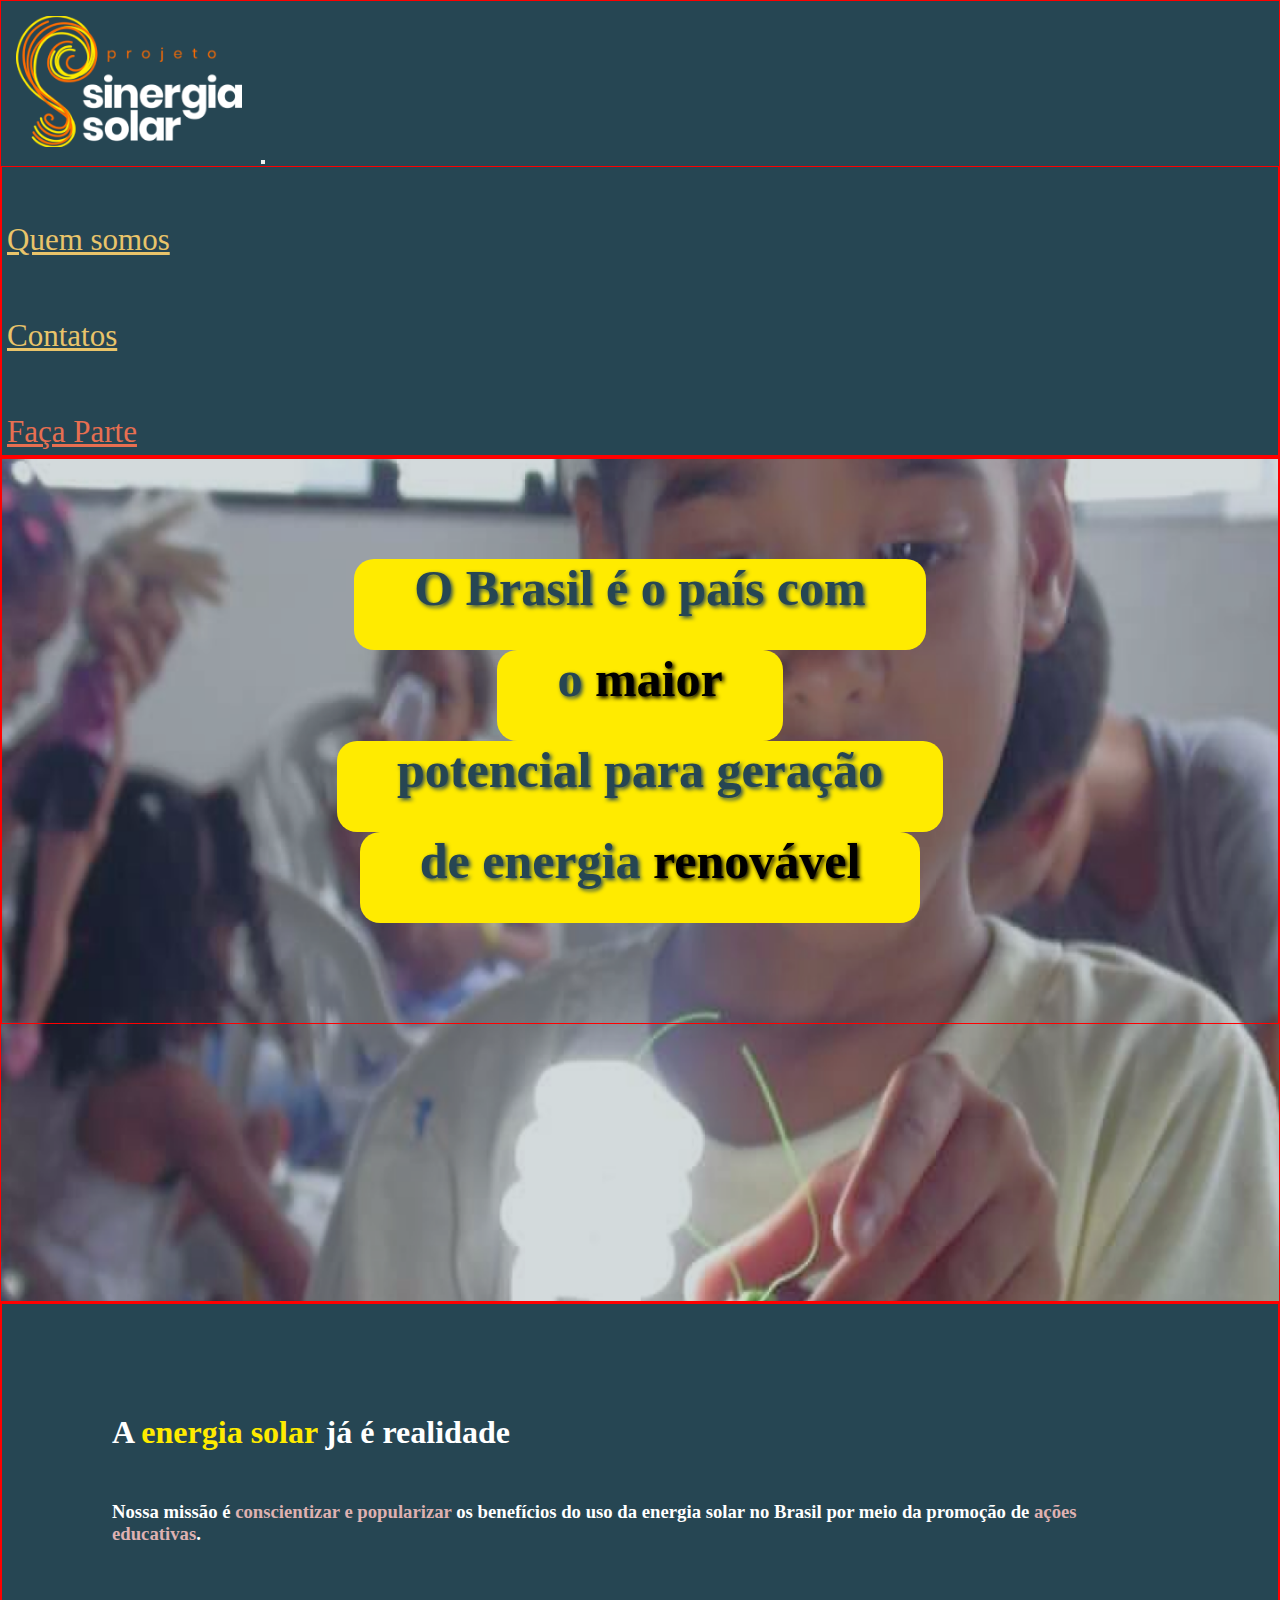
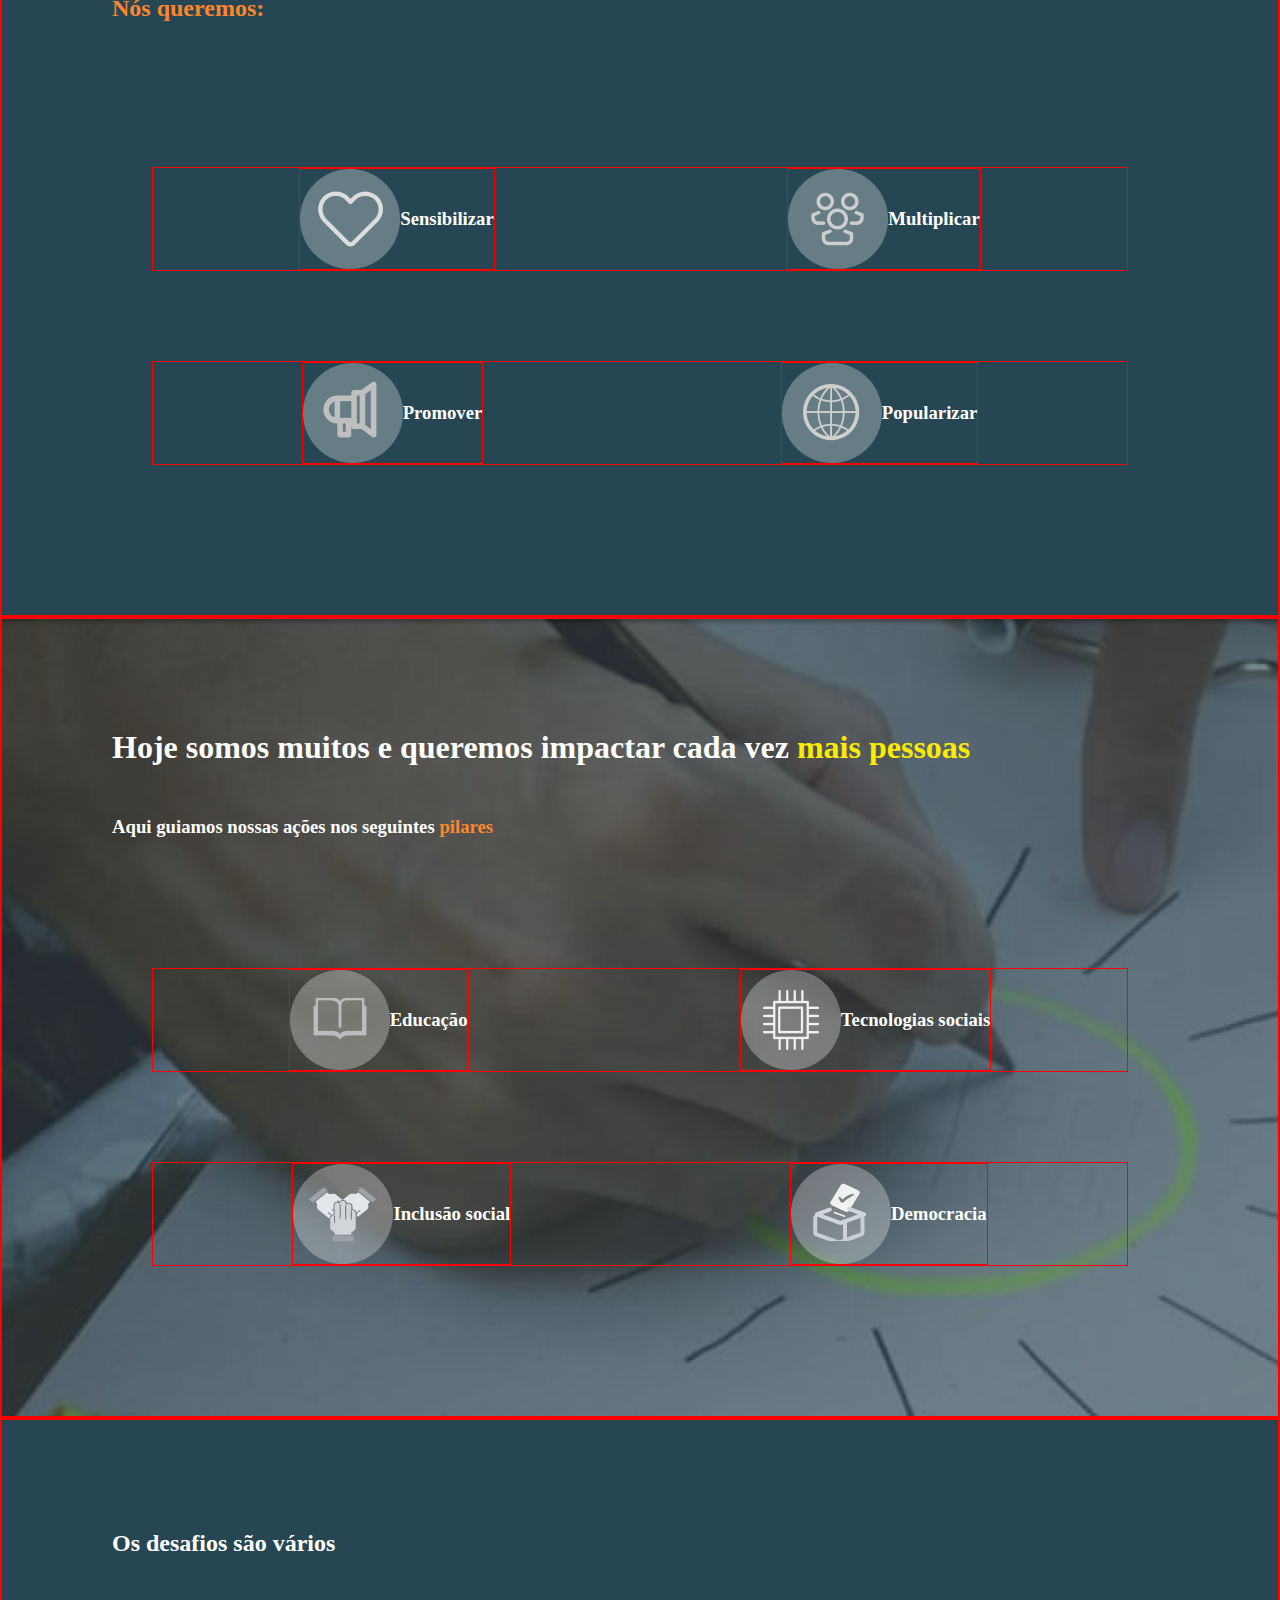
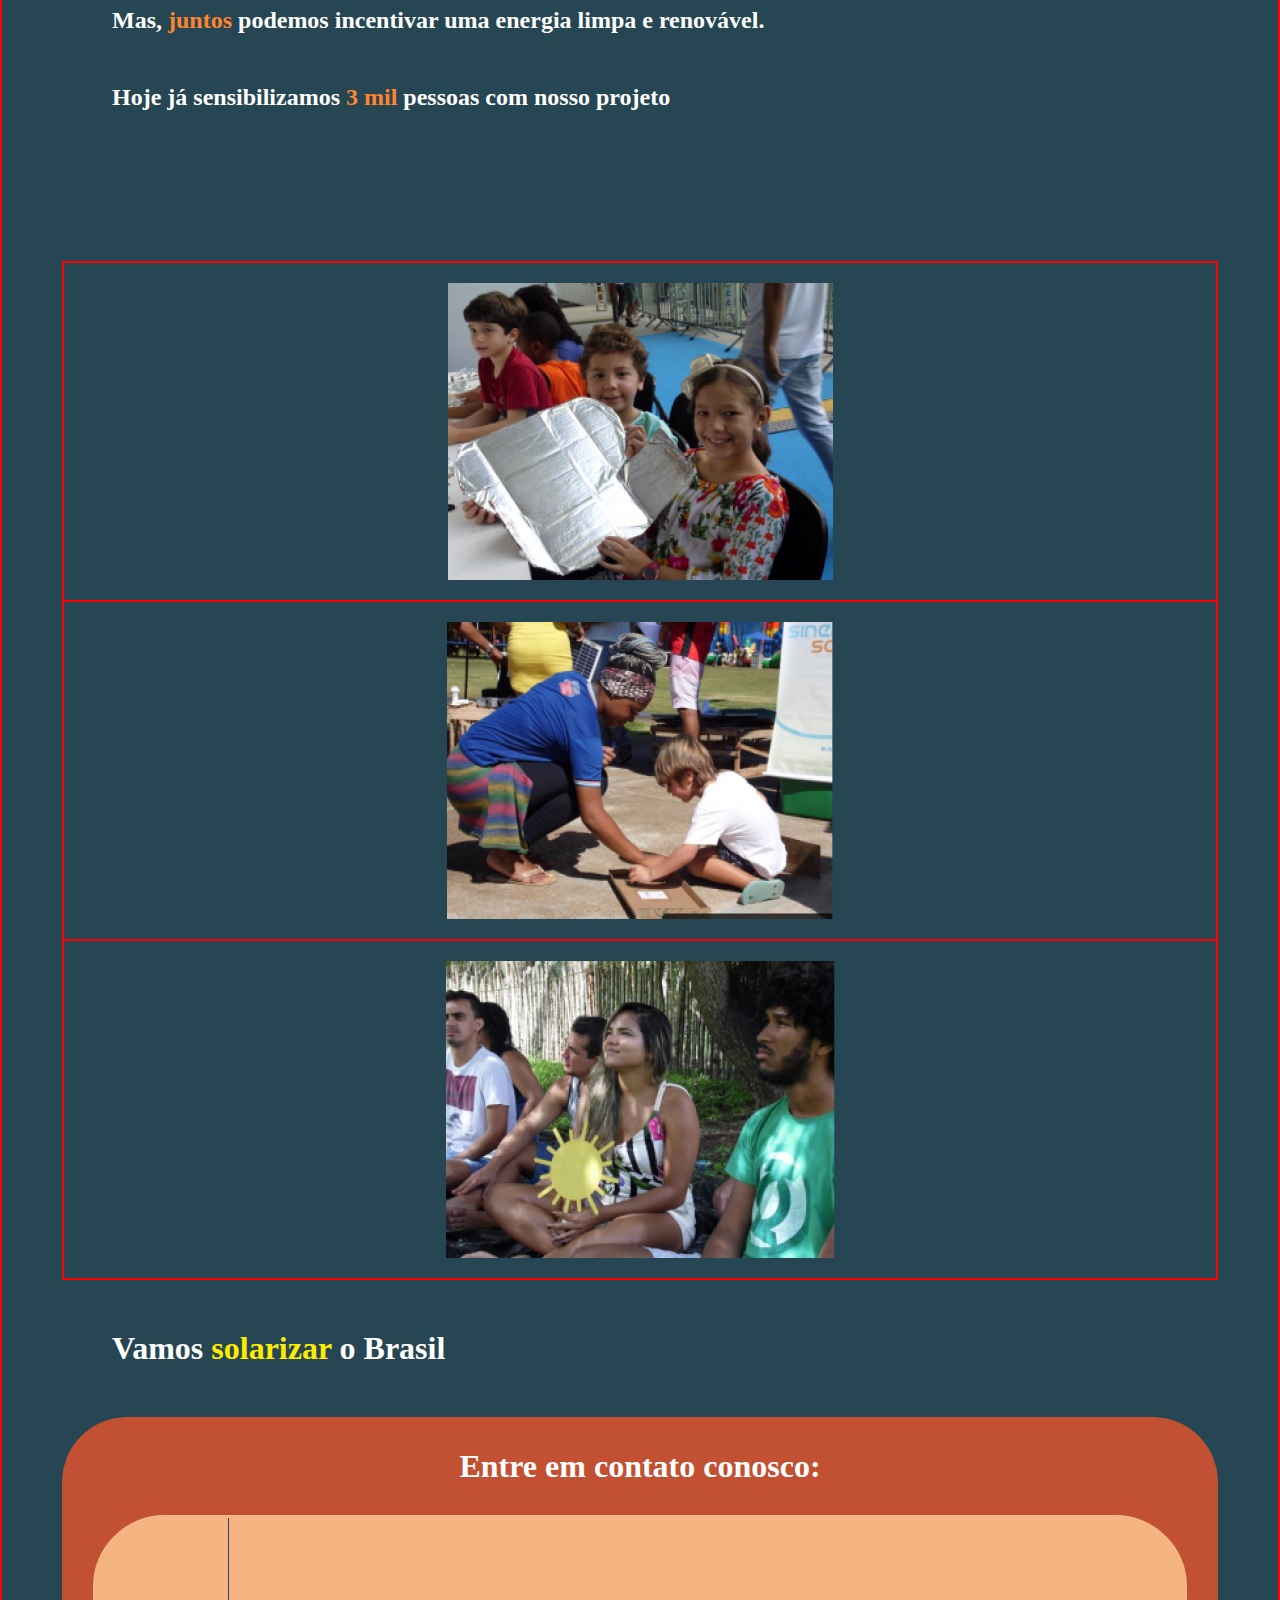
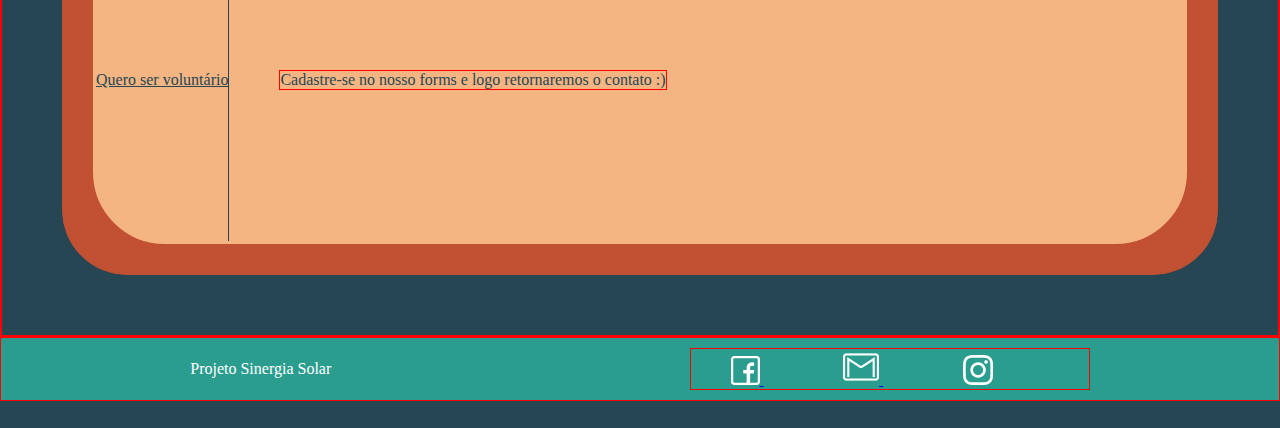
<file: index.html>
<!DOCTYPE html>
<html lang="pt-br">
    <head>
        <title>Sinergia Solar</title>
        <link rel="icon" type="image/png" href="./assets/img/favicon.png">
        <!--links das fontes-->
        <link rel="preconnect" href="https://fonts.gstatic.com">
        <link href="https://fonts.googleapis.com/css2?family=Poppins:ital,wght@0,100;0,200;0,300;0,400;0,500;0,600;0,700;0,800;0,900;1,100;1,200;1,300;1,400;1,500;1,600;1,700;1,800;1,900&display=swap" rel="stylesheet">
        <meta name="viewport" content="width=device-width, initial-scale=1">
        <!--Bootstrap-->
        <link href="https://cdn.jsdelivr.net/npm/bootstrap@5.0.0-beta1/dist/css/bootstrap.min.css" rel="stylesheet" integrity="sha384-giJF6kkoqNQ00vy+HMDP7azOuL0xtbfIcaT9wjKHr8RbDVddVHyTfAAsrekwKmP1" crossorigin="anonymous"> 
        <!--CSS-->
        <link rel="stylesheet" href="assets/css/main.css"/>

    </head>
    <body>
        <!-- Logo e Navbar -->
        <!-- <div class="container-fluid">
            <div class="row">
                <div class="col-md-7">
                    <img id="logo" alt="Bootstrap Image Preview" src="assets/img/ss-1.png" />
                </div>

                <div class="col-md-5">
                    <ul class="nav">
                        <li class="nav-item">
                            <a class="nav-link" id="nav-link1-2" href="#">Quem somos</a>
                        </li>
                        <li class="nav-item">
                            <a class="nav-link" id="nav-link1-2" href="#">Contatos</a>
                        </li>
                        <li class="nav-item">
                            <a class="nav-link" id="nav-link3" href="#">Faça Parte</a>
                        </li>                        
                    </ul>
                </div>
            </div> -->
        <div class="container-fluid">
            <nav class="navbar navbar-expand-lg navbar-light ">
                <!-- <div class="container-fluid"> -->
                    <img href="#" id="logo" alt="Bootstrap Image Preview" src="assets/img/ss-1.png" />
                    <button class="navbar-toggler" type="button" data-bs-toggle="collapse" data-bs-target="#navbarSupportedContent" aria-controls="navbarSupportedContent" aria-expanded="false" aria-label="Toggle navigation">
                        <span class="navbar-toggler-icon"></span>
                    </button>
                    <div class="collapse navbar-collapse" id="navbarSupportedContent">
                        <ul class="navbar-nav me-auto mb-2 mb-lg-0">
                            <li class="nav-item">
                                <a class="nav-link active" id="nav-link1-2" aria-current="page" href="#">Quem somos</a>
                            </li>
                            <li class="nav-item">
                                <a class="nav-link" id="nav-link1-2" href="#">Contatos</a>
                            </li>
                            <li class="nav-item">
                                <a class="nav-link" id="nav-link3" href="#">Faça Parte</a>
                            </li>
                        </ul>                  
                    </div>
                </div>
            </nav>

            <!-- Seção 1 -->
            <div class="row" id="background1">
                <div class="col-md-7" id="section1">
                    <h3 class="bloco1">
                        O Brasil é o país com
                    </h3>
                    <h3 class="bloco1">
                        o <span class="cor-preto">maior</span>
                    </h3>
                    <h3 class="bloco1">
                        potencial para geração
                    </h3>
                    <h3 class="bloco1">
                        de energia <span class="cor-preto">renovável</span>
                    </h3>
                </div>
            </div>
            
            <!-- Seção 2 -->
            <div class="row" id="section2">
                <div class="col-md-12" id="col-section2">
                    <h1 class="text-center">
                        A <span class="cor-amarelo">energia solar</span> já é realidade
                    </h1>
                    <h3 class="text-center">
                        Nossa missão é <span class="cor-de-pele">conscientizar e popularizar</span> os benefícios do uso da energia solar no Brasil por meio da promoção de <span class="cor-de-pele">ações educativas</span>.
                    </h3>
                    <h2 class="text-center" id="nosQueremos">
                        <span class="cor-laranja">Nós queremos:</span>
                    </h2>
                    
                    <div class="row" id="bloco2">
                        <div class="col-md-3" id="img-bloco2">
                            <img alt="Sensibilizar" src="assets/img/1sensibilizar.png" class="rounded-circle" />
                        <!-- </div> -->
                        <!-- <div class="col-md-3"> -->
                            <h3 id="img-section2">
                                Sensibilizar
                            </h3>
                        </div>
                        <div class="col-md-3" id="img-bloco2">
                            <img alt="Multiplicar" src="assets/img/2multiplicar.png" class="rounded-circle" />
                        <!-- </div>
                        <div class="col-md-3"> -->
                            <h3>
                                Multiplicar
                            </h3>
                        </div>
                    </div>
                
                    <div class="row" id="bloco2">
                        <div class="col-md-3" id="img-bloco2">
                            <img alt="Promover" src="assets/img/3promover.png" />
                        <!-- </div>
                        <div class="col-md-3"> -->
                            <h3 id="img-section2">
                                Promover
                            </h3>
                        </div>
                        <div class="col-md-3" id="img-bloco2">
                            <img alt="Popularizar" src="assets/img/4popularizar.png" />
                        <!-- </div>
                        <div class="col-md-3"> -->
                            <h3>
                                Popularizar
                            </h3>
                        </div>
                    </div>
                </div>
            </div>
            
            <!-- Seção 3 -->
            <div class="row" id="background2">
                <div class="col-md-12" id="col-section2">
                    <h1 class="text-center">
                        Hoje somos muitos e queremos impactar cada vez <span class="cor-amarelo">mais pessoas</span>
                    </h1>
                    <h3 class="text-center" id="pilares">
                        Aqui guiamos nossas ações nos seguintes <span class="cor-laranja">pilares</span>
                    </h3>
                    
                    <div class="row" id="bloco3">
                        <div class="col-md-3" id="img-bloco3">
                            <img alt="Sensibilizar" src="assets/img/5educacao.png" class="rounded-circle" />
                            <h3>
                                Educação
                            </h3>
                        </div>
                        <div class="col-md-3" id="img-bloco3">
                            <img alt="Multiplicar" src="assets/img/6tecnoligias.png" class="rounded-circle" />
                            <h3>
                                Tecnologias sociais
                            </h3>
                        </div>
                    </div>
                
                    <div class="row" id="bloco3">
                        <div class="col-md-3" id="img-bloco3">
                            <img alt="Promover" src="assets/img/7inclusao.png" />
                            <h3>
                                Inclusão social
                            </h3>
                        </div>
                        <div class="col-md-3" id="img-bloco3">
                            <img alt="Popularizar" src="assets/img/8democracia.png" />
                            <h3>
                                Democracia
                            </h3>
                        </div>
                    </div>
                </div>
            </div>

            <!-- Seção 4 -->
            <div class="row">
                <div class="col-md-12" id="col-section4">
                    <h2 class="text-center">
                        Os desafios são vários
                    </h2>
                    <h2 class="text-center">
                        Mas, <span class="cor-laranja">juntos</span> podemos incentivar uma energia limpa e renovável.
                    </h2>
                    <h2 class="text-center" id="hoje">
                        Hoje já sensibilizamos <span class="cor-laranja">3 mil</span> pessoas com nosso projeto
                    </h2>
                    <div class="row">
                        <div class="col-md-4" id="fotos-section4">
                            <img  class="fotos-section4" alt="Foto 1" src="assets/img/image 1.png" />
                        </div>
                        <div class="col-md-4" id="fotos-section4">
                            <img  class="fotos-section4" alt="Foto 2" src="assets/img/image 2.png" />
                        </div>
                        <div class="col-md-4" id="fotos-section4">
                            <img  class="fotos-section4" alt="Foto 3" src="assets/img/image 3.png" />
                        </div>
                    </div>
                    <h1 class="text-center">
                        Vamos <span class="cor-amarelo">solarizar</span> o Brasil 
                    </h1>
                    
                    <!-- Cards -->
                    <div class="col-md-12" id="cards">
                        <h1 class="entreContato">Entre em contato conosco:</h1>
                        
                        <!-- <div class="col-md-12" id="card1">
                            <u>Quero saber mais</u>
                            <img src="assets/img/Line 1.png">
                            <div class="col-md-6" id="card1-1">
                                <a class="card1-2" href="#" target="_blank" rel="noopener">
                                    <img src="./assets/img/Vector.png" alt="Link para o Gmail">
                                    <h1>projetosinergiasolar@gmail</h1>
                                </a>
                                
                                <a class="card1-2" href="https://www.facebook.com/projetosinergiasolar/" target="_blank" rel="noopener">
                                    <img src="./assets/img/facebook (1) 3.png" alt="Link para o Facebook">
                                    <h1>Projeto Sinergia Solar</h1>
                                </a>
            
                                <a class="card1-2" href="https://www.instagram.com/sinergiasolar/" target="_blank" rel="noopener">
                                    <img src="./assets/img/instagram (1) 3.png" alt="Link para o Instagram">
                                    <h1>@sinergiasolar</h1>
                                </a>
                            </div>
                        </div> -->
            
                        <div class="col-md-12" id="card2">
                            <u>Quero ser voluntário</u>
                            <img src="assets/img/Line 1.png">
                            <div class="card2-1">
                                <p>Cadastre-se no nosso forms e logo retornaremos o contato :)</p>
                            </div>
                        </div>
                    </div>
                </div>
            </div>
        
        
            <!-- Footer -->
            <!-- <div class="row"> -->
                <div class="col-md-12" id="footer">
                    <p class="cor-branco">Projeto Sinergia Solar</p>
                    <div id="social">
                        <a class="icones" href="https://www.facebook.com/projetosinergiasolar/" target="_blank" rel="noopener">
                            <img src="./assets/img/icon-facebook.png" alt="Link para o Facebook">
                        </a>
                        <a class="icones" href="#" target="_blank" rel="noopener">
                            <img src="./assets/img/icon-gmail.png" alt="Link para o Gmail">
                        </a>
                        <a class="icones" href="https://www.instagram.com/sinergiasolar/" target="_blank" rel="noopener">
                            <img src="./assets/img/icon-instagram .png" alt="Link para o Instagram">
                        </a>
                    </div>
                </div>
            <!-- </div> -->
        </div>
        <script src="https://cdn.jsdelivr.net/npm/bootstrap@5.0.0-beta1/dist/js/bootstrap.bundle.min.js" integrity="sha384-ygbV9kiqUc6oa4msXn9868pTtWMgiQaeYH7/t7LECLbyPA2x65Kgf80OJFdroafW" crossorigin="anonymous"></script>
    </body>
</html>
</file>
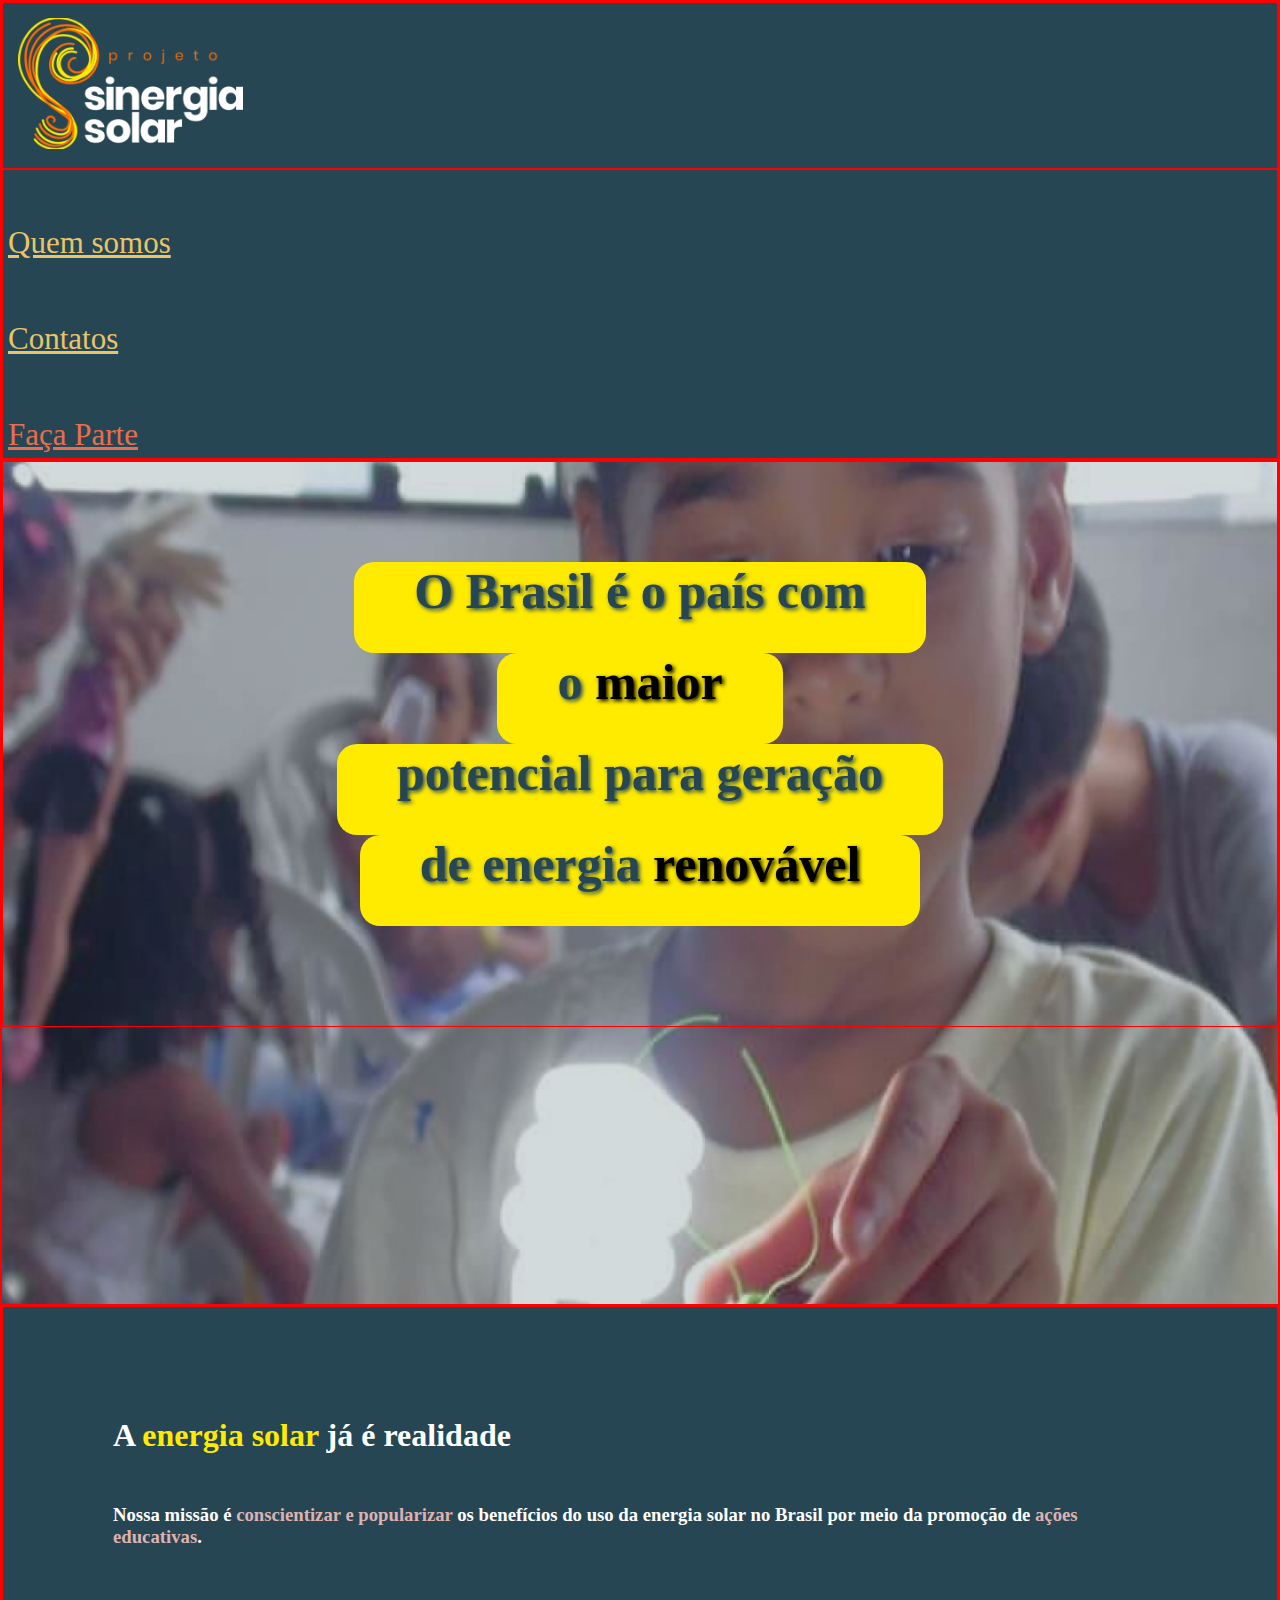
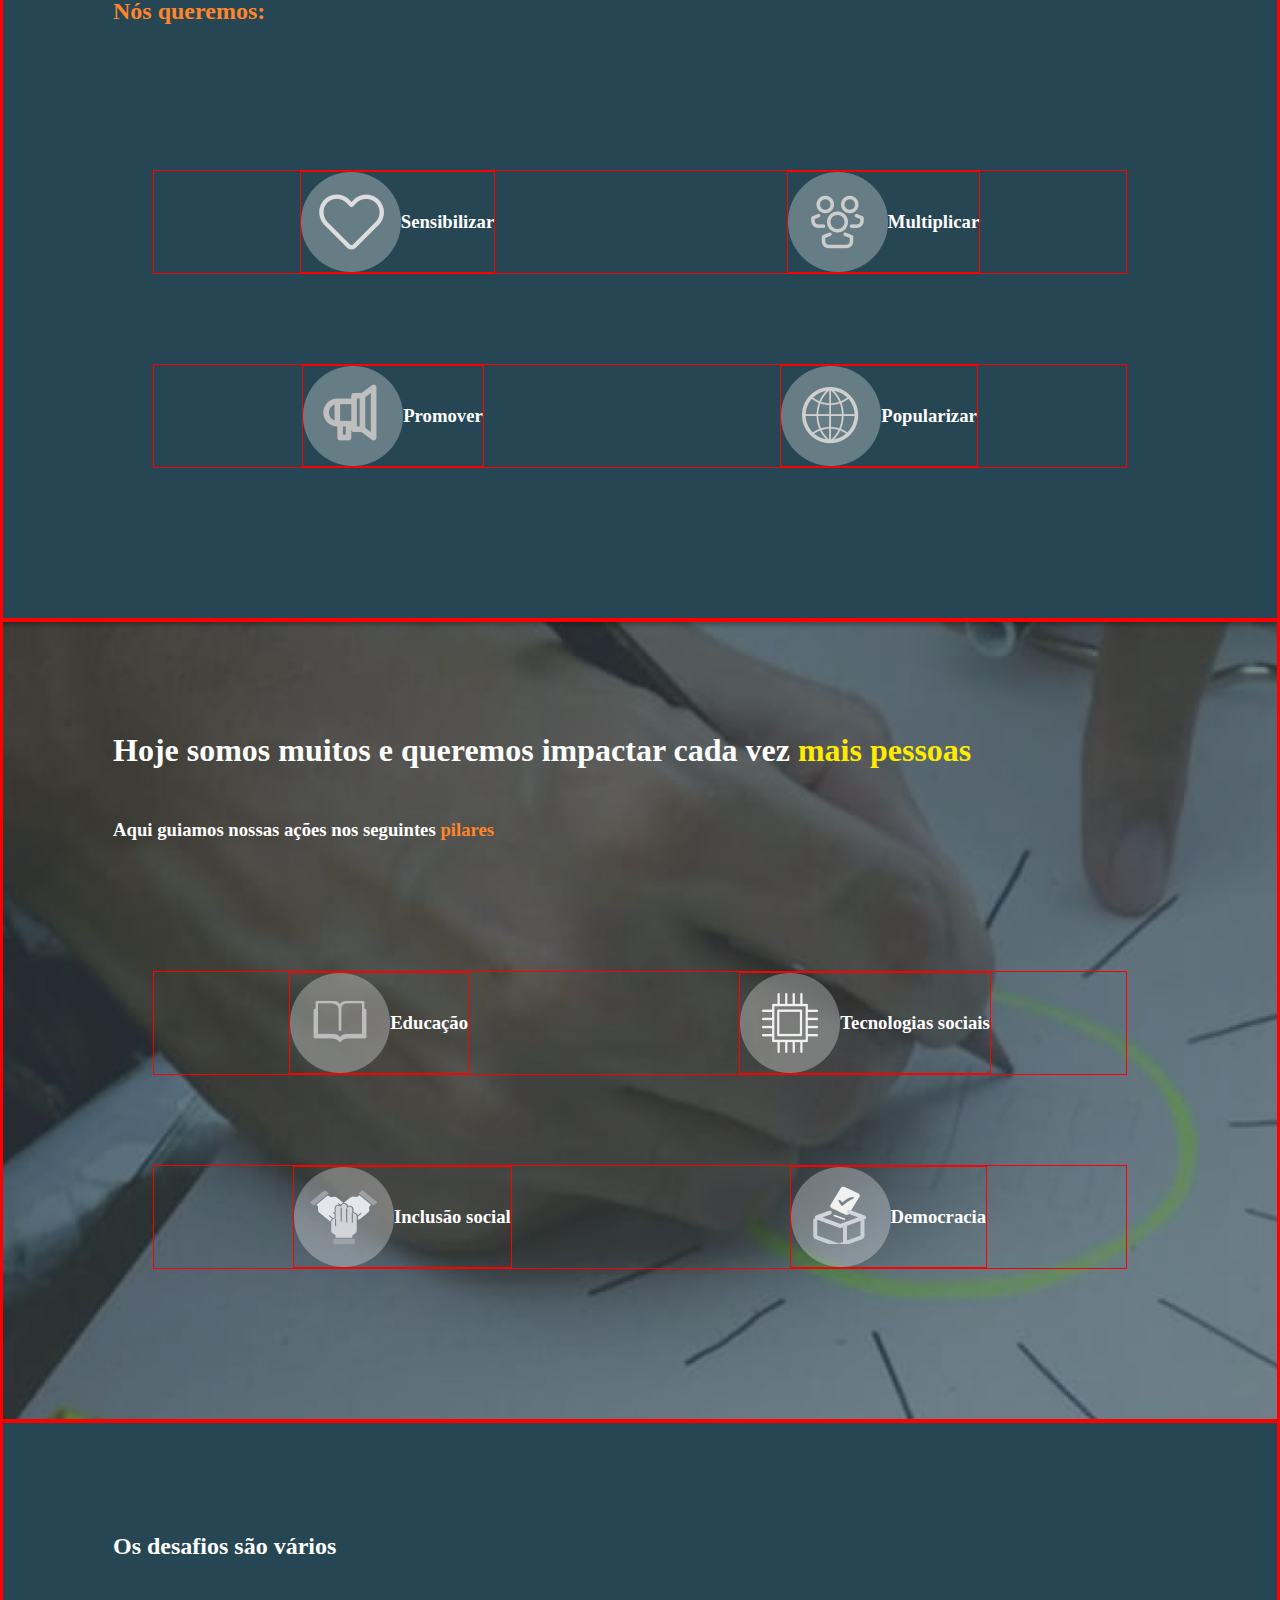
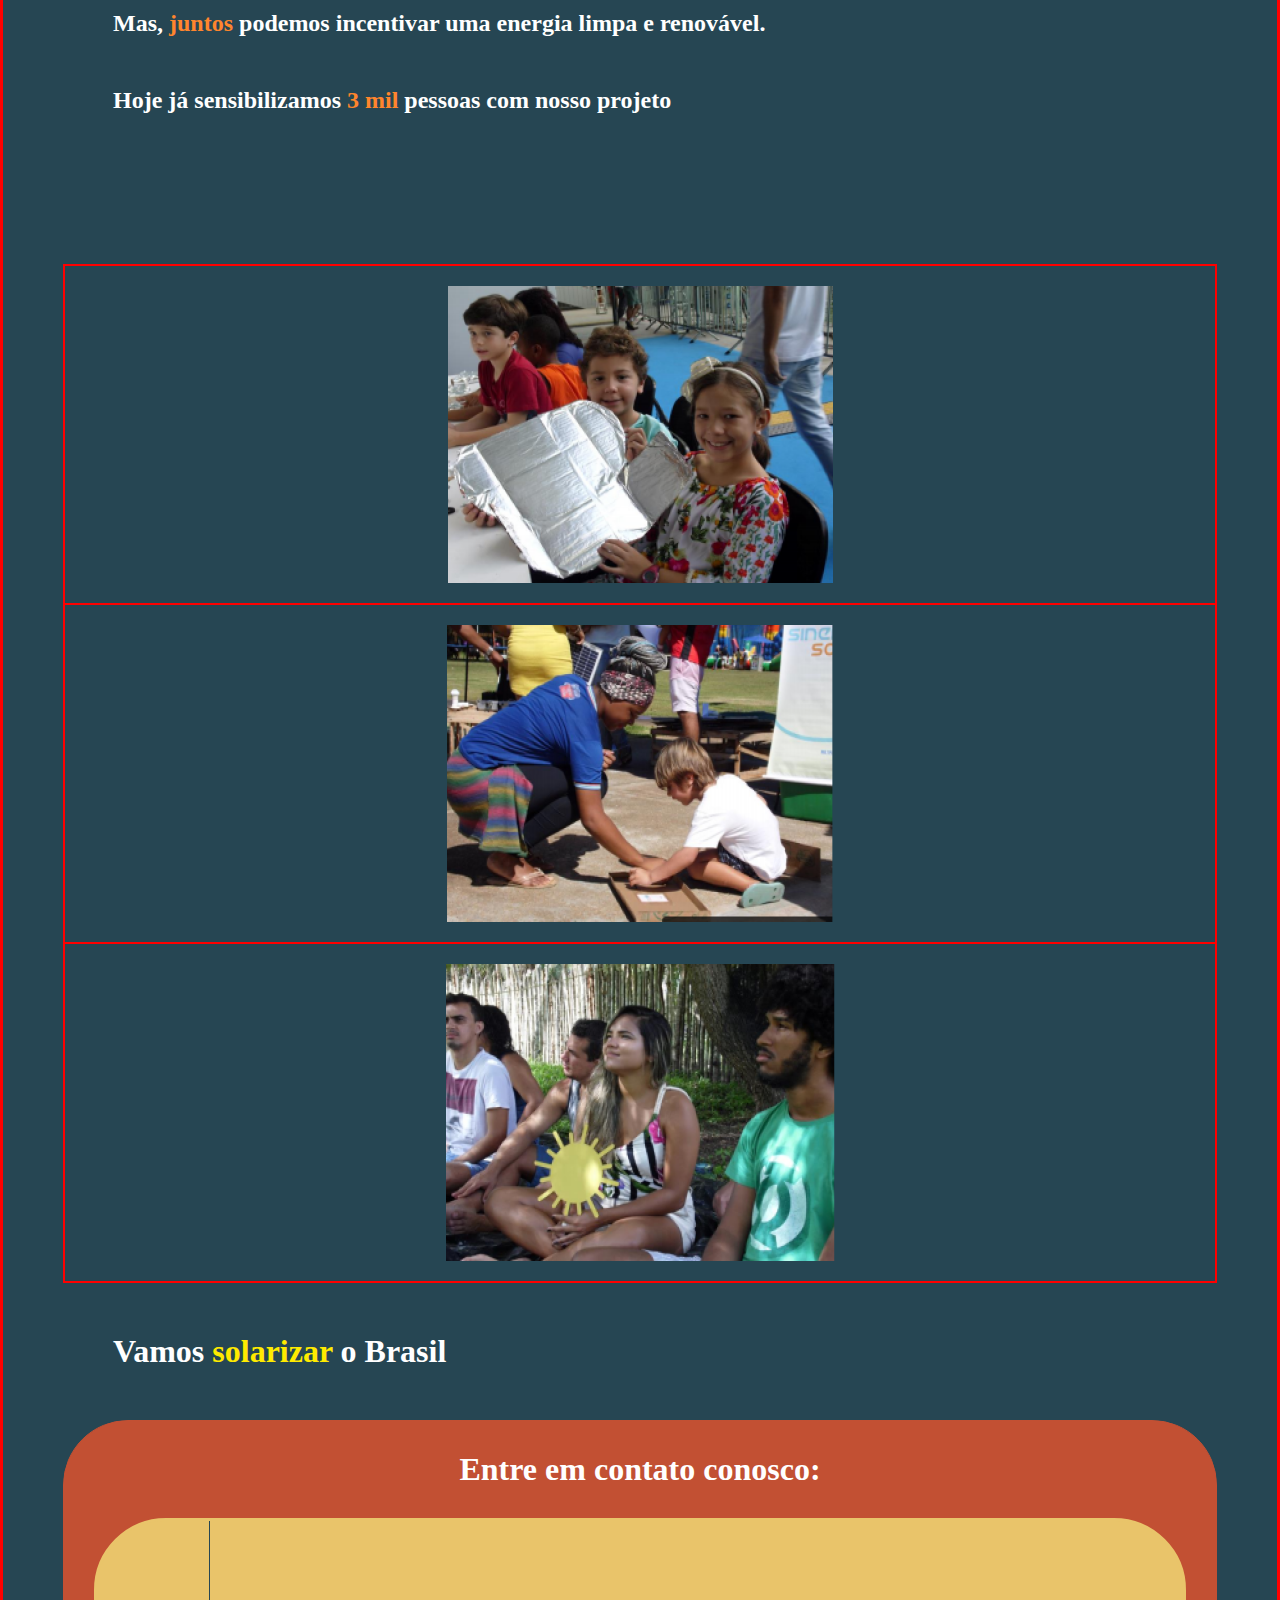
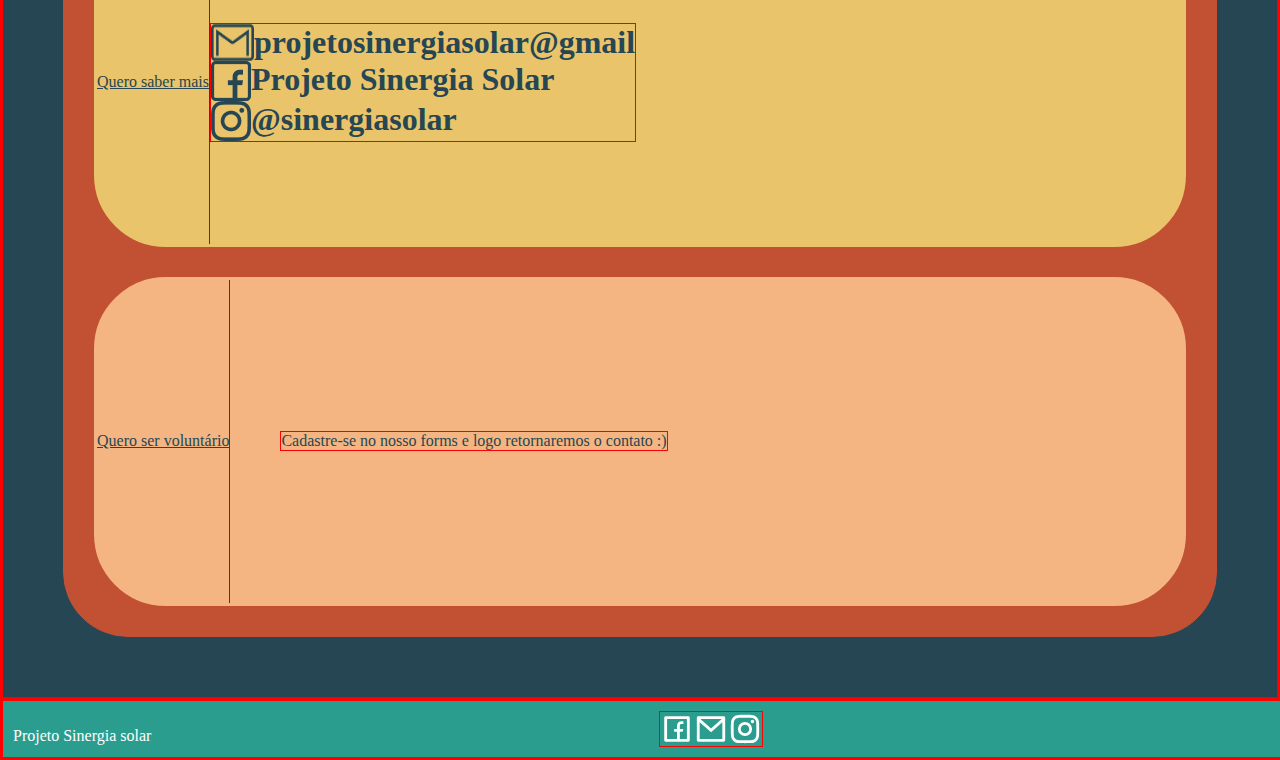
<file: index_li.html>
<!DOCTYPE html>
<html lang="pt-br">
    <head>
        <title>Sinergia Solar</title>
        <link rel="icon" type="image/png" href="./assets/img/favicon.png">
        <!--links das fontes-->
        <link rel="preconnect" href="https://fonts.gstatic.com">
        <link href="https://fonts.googleapis.com/css2?family=Poppins:ital,wght@0,100;0,200;0,300;0,400;0,500;0,600;0,700;0,800;0,900;1,100;1,200;1,300;1,400;1,500;1,600;1,700;1,800;1,900&display=swap" rel="stylesheet">
        <meta name="viewport" content="width=device-width, initial-scale=1">
        <!--Bootstrap-->
        <link href="https://cdn.jsdelivr.net/npm/bootstrap@5.0.0-beta1/dist/css/bootstrap.min.css" rel="stylesheet" integrity="sha384-giJF6kkoqNQ00vy+HMDP7azOuL0xtbfIcaT9wjKHr8RbDVddVHyTfAAsrekwKmP1" crossorigin="anonymous"> 
        <!--CSS-->
        <link rel="stylesheet" href="assets/css/li.css"/>

    </head>
    <body>
        <!-- Logo e Navbar -->
        <div class="container-fluid">
            <div class="row">
                <div class="col-md-7">
                    <img id="logo" alt="Bootstrap Image Preview" src="assets/img/ss-1.png" />
                </div>

                <div class="col-md-5">
                    <ul class="nav">
                        <li class="nav-item">
                            <a class="nav-link" id="nav-link1-2" href="#">Quem somos</a>
                        </li>
                        <li class="nav-item">
                            <a class="nav-link" id="nav-link1-2" href="#">Contatos</a>
                        </li>
                        <li class="nav-item">
                            <a class="nav-link" id="nav-link3" href="#">Faça Parte</a>
                        </li>                        
                    </ul>
                </div>
            </div>
        
            <!-- Seção 1 -->
            <div class="row" id="background1">
                <div class="col-md-7" id="section1">
                    <h3 class="bloco1">
                        O Brasil é o país com
                    </h3>
                    <h3 class="bloco1">
                        o <span class="cor-preto">maior</span>
                    </h3>
                    <h3 class="bloco1">
                        potencial para geração
                    </h3>
                    <h3 class="bloco1">
                        de energia <span class="cor-preto">renovável</span>
                    </h3>
                </div>
            </div>
            
            <!-- Seção 2 -->
            <div class="row" id="section2">
                <div class="col-md-12" id="col-section2">
                    <h1 class="text-center">
                        A <span class="cor-amarelo">energia solar</span> já é realidade
                    </h1>
                    <h3 class="text-center">
                        Nossa missão é <span class="cor-de-pele">conscientizar e popularizar</span> os benefícios do uso da energia solar no Brasil por meio da promoção de <span class="cor-de-pele">ações educativas</span>.
                    </h3>
                    <h2 class="text-center" id="nosQueremos">
                        <span class="cor-laranja">Nós queremos:</span>
                    </h2>
                    
                    <div class="row" id="bloco2">
                        <div class="col-md-3" id="img-bloco2">
                            <img alt="Sensibilizar" src="assets/img/1sensibilizar.png" class="rounded-circle" />
                        <!-- </div> -->
                        <!-- <div class="col-md-3"> -->
                            <h3 id="img-section2">
                                Sensibilizar
                            </h3>
                        </div>
                        <div class="col-md-3" id="img-bloco2">
                            <img alt="Multiplicar" src="assets/img/2multiplicar.png" class="rounded-circle" />
                        <!-- </div>
                        <div class="col-md-3"> -->
                            <h3>
                                Multiplicar
                            </h3>
                        </div>
                    </div>
                
                    <div class="row" id="bloco2">
                        <div class="col-md-3" id="img-bloco2">
                            <img alt="Promover" src="assets/img/3promover.png" />
                        <!-- </div>
                        <div class="col-md-3"> -->
                            <h3 id="img-section2">
                                Promover
                            </h3>
                        </div>
                        <div class="col-md-3" id="img-bloco2">
                            <img alt="Popularizar" src="assets/img/4popularizar.png" />
                        <!-- </div>
                        <div class="col-md-3"> -->
                            <h3>
                                Popularizar
                            </h3>
                        </div>
                    </div>
                </div>
            </div>
            
            <!-- Seção 3 -->
            <div class="row" id="background2">
                <div class="col-md-12" id="col-section2">
                    <h1 class="text-center">
                        Hoje somos muitos e queremos impactar cada vez <span class="cor-amarelo">mais pessoas</span>
                    </h1>
                    <h3 class="text-center" id="pilares">
                        Aqui guiamos nossas ações nos seguintes <span class="cor-laranja">pilares</span>
                    </h3>
                    
                    <div class="row" id="bloco3">
                        <div class="col-md-3" id="img-bloco3">
                            <img alt="Sensibilizar" src="assets/img/5educacao.png" class="rounded-circle" />
                            <h3>
                                Educação
                            </h3>
                        </div>
                        <div class="col-md-3" id="img-bloco3">
                            <img alt="Multiplicar" src="assets/img/6tecnoligias.png" class="rounded-circle" />
                            <h3>
                                Tecnologias sociais
                            </h3>
                        </div>
                    </div>
                
                    <div class="row" id="bloco3">
                        <div class="col-md-3" id="img-bloco3">
                            <img alt="Promover" src="assets/img/7inclusao.png" />
                            <h3>
                                Inclusão social
                            </h3>
                        </div>
                        <div class="col-md-3" id="img-bloco3">
                            <img alt="Popularizar" src="assets/img/8democracia.png" />
                            <h3>
                                Democracia
                            </h3>
                        </div>
                    </div>
                </div>
            </div>

            <!-- Seção 4 -->
            <div class="row">
                <div class="col-md-12" id="col-section4">
                    <h2 class="text-center">
                        Os desafios são vários
                    </h2>
                    <h2 class="text-center">
                        Mas, <span class="cor-laranja">juntos</span> podemos incentivar uma energia limpa e renovável.
                    </h2>
                    <h2 class="text-center" id="hoje">
                        Hoje já sensibilizamos <span class="cor-laranja">3 mil</span> pessoas com nosso projeto
                    </h2>
                    <div class="row">
                        <div class="col-md-4" id="fotos-section4">
                            <img  class="fotos-section4" alt="Foto 1" src="assets/img/image 1.png" />
                        </div>
                        <div class="col-md-4" id="fotos-section4">
                            <img  class="fotos-section4" alt="Foto 2" src="assets/img/image 2.png" />
                        </div>
                        <div class="col-md-4" id="fotos-section4">
                            <img  class="fotos-section4" alt="Foto 3" src="assets/img/image 3.png" />
                        </div>
                    </div>
                    <h1 class="text-center">
                        Vamos <span class="cor-amarelo">solarizar</span> o Brasil 
                    </h1>
                    
                    <!-- Cards -->
                    <div class="col-md-12" id="cards">
                        <h1 class="entreContato">Entre em contato conosco:</h1>
                        
                        <div class="col-md-12" id="card1">
                            <u>Quero saber mais</u>
                            <img src="assets/img/Line 1.png">
                            <div class="col-md-6" id="card1-1">
                                <a class="card1-2" href="#" target="_blank" rel="noopener">
                                    <img src="./assets/img/Vector.png" alt="Link para o Gmail">
                                    <h1>projetosinergiasolar@gmail</h1>
                                </a>
                                
                                <a class="card1-2" href="https://www.facebook.com/projetosinergiasolar/" target="_blank" rel="noopener">
                                    <img src="./assets/img/facebook (1) 3.png" alt="Link para o Facebook">
                                    <h1>Projeto Sinergia Solar</h1>
                                </a>
            
                                <a class="card1-2" href="https://www.instagram.com/sinergiasolar/" target="_blank" rel="noopener">
                                    <img src="./assets/img/instagram (1) 3.png" alt="Link para o Instagram">
                                    <h1>@sinergiasolar</h1>
                                </a>
                            </div>
                        </div>
            
                        <div class="col-md-12" id="card2">
                            <u>Quero ser voluntário</u>
                            <img src="assets/img/Line 1.png">
                            <div class="card2-1">
                                <p>Cadastre-se no nosso forms e logo retornaremos o contato :)</p>
                            </div>
                        </div>
                    </div>
                </div>
            </div>
            <!-- Footer -->
            <div class="row">
                <div class="col-md-6" id="footer">
                    <p class="projeto">Projeto Sinergia solar</p>
                    <div class="col-md-6" id="redes">
                        <svg xmlns="http://www.w3.org/2000/svg" viewBox="0 0 24 24" width="34" height="34"><path fill="none" d="M0 0h24v24H0z"/><path d="M14 19h5V5H5v14h7v-5h-2v-2h2v-1.654c0-1.337.14-1.822.4-2.311A2.726 2.726 0 0 1 13.536 6.9c.382-.205.857-.328 1.687-.381.329-.021.755.005 1.278.08v1.9H16c-.917 0-1.296.043-1.522.164a.727.727 0 0 0-.314.314c-.12.226-.164.45-.164 1.368V12h2.5l-.5 2h-2v5zM4 3h16a1 1 0 0 1 1 1v16a1 1 0 0 1-1 1H4a1 1 0 0 1-1-1V4a1 1 0 0 1 1-1z" fill="rgba(255,255,255,1)"/></svg>
                        <svg xmlns="http://www.w3.org/2000/svg" viewBox="0 0 24 24" width="34" height="34"><path fill="none" d="M0 0h24v24H0z"/><path d="M3 3h18a1 1 0 0 1 1 1v16a1 1 0 0 1-1 1H3a1 1 0 0 1-1-1V4a1 1 0 0 1 1-1zm17 4.238l-7.928 7.1L4 7.216V19h16V7.238zM4.511 5l7.55 6.662L19.502 5H4.511z" fill="rgba(255,255,255,1)"/></svg>
                        <svg xmlns="http://www.w3.org/2000/svg" viewBox="0 0 24 24" width="34" height="34"><path fill="none" d="M0 0h24v24H0z"/><path d="M12 9a3 3 0 1 0 0 6 3 3 0 0 0 0-6zm0-2a5 5 0 1 1 0 10 5 5 0 0 1 0-10zm6.5-.25a1.25 1.25 0 0 1-2.5 0 1.25 1.25 0 0 1 2.5 0zM12 4c-2.474 0-2.878.007-4.029.058-.784.037-1.31.142-1.798.332-.434.168-.747.369-1.08.703a2.89 2.89 0 0 0-.704 1.08c-.19.49-.295 1.015-.331 1.798C4.006 9.075 4 9.461 4 12c0 2.474.007 2.878.058 4.029.037.783.142 1.31.331 1.797.17.435.37.748.702 1.08.337.336.65.537 1.08.703.494.191 1.02.297 1.8.333C9.075 19.994 9.461 20 12 20c2.474 0 2.878-.007 4.029-.058.782-.037 1.309-.142 1.797-.331.433-.169.748-.37 1.08-.702.337-.337.538-.65.704-1.08.19-.493.296-1.02.332-1.8.052-1.104.058-1.49.058-4.029 0-2.474-.007-2.878-.058-4.029-.037-.782-.142-1.31-.332-1.798a2.911 2.911 0 0 0-.703-1.08 2.884 2.884 0 0 0-1.08-.704c-.49-.19-1.016-.295-1.798-.331C14.925 4.006 14.539 4 12 4zm0-2c2.717 0 3.056.01 4.122.06 1.065.05 1.79.217 2.428.465.66.254 1.216.598 1.772 1.153a4.908 4.908 0 0 1 1.153 1.772c.247.637.415 1.363.465 2.428.047 1.066.06 1.405.06 4.122 0 2.717-.01 3.056-.06 4.122-.05 1.065-.218 1.79-.465 2.428a4.883 4.883 0 0 1-1.153 1.772 4.915 4.915 0 0 1-1.772 1.153c-.637.247-1.363.415-2.428.465-1.066.047-1.405.06-4.122.06-2.717 0-3.056-.01-4.122-.06-1.065-.05-1.79-.218-2.428-.465a4.89 4.89 0 0 1-1.772-1.153 4.904 4.904 0 0 1-1.153-1.772c-.248-.637-.415-1.363-.465-2.428C2.013 15.056 2 14.717 2 12c0-2.717.01-3.056.06-4.122.05-1.066.217-1.79.465-2.428a4.88 4.88 0 0 1 1.153-1.772A4.897 4.897 0 0 1 5.45 2.525c.638-.248 1.362-.415 2.428-.465C8.944 2.013 9.283 2 12 2z" fill="rgba(255,255,255,1)"/></svg>
                    </div>
                </div>
            </div>
        </div>


        <script src="https://cdn.jsdelivr.net/npm/bootstrap@5.0.0-beta1/dist/js/bootstrap.bundle.min.js" integrity="sha384-ygbV9kiqUc6oa4msXn9868pTtWMgiQaeYH7/t7LECLbyPA2x65Kgf80OJFdroafW" crossorigin="anonymous"></script>
    </body>
</html>
</file>
<file: assets/css/main.css>
div {
    border: 1px solid red;
}

* {
    margin: 0;
    padding: 0;
    box-sizing: border-box;
    /* font-family: Poppins; */
}

html, body {
    background-color: #264653;
    /* height: 100%; */
}

/*---- Navbar ----*/

.container-fluid{
    background-color: #264653;
}

.nav-item{
    margin-top: 50px;
    padding: 5px;
    font-size: 31px;
    font-weight: 450;
}

#logo {
    padding: 15px;
    width: 20%;
}

#nav-link1-2{
    color: #E9C46A;
}

#nav-link1-2:hover {
    color: #bd9329;    
}

#nav-link3 {
    color: #E76F51;    
}

#nav-link3:hover {
    color: #c55438;    
}

/*---- Seção 1 ----*/

#background1{
    background-image: url(../img/background1.png);
    background-repeat: no-repeat;
    background-size: 100% 100%;
    width: auto;
    height: 845px ;
}

#section1 {
    display: flex;
    flex-direction: column;
    justify-content: space-around;
    align-items: center;
    padding: 100px;
}

.bloco1{
    /* border: solid #FFEB00; */
    background-color: #FFEB00;
    border-radius: 20px;
    /* margin-bottom: 25px; */
    height: 91px;
    width: auto;
    padding-left: 60px;
    padding-right: 60px;
    font-size: 50px;
    text-align: center;
    color: #264653;
    text-shadow: 2px 2px 4px;
    /* font-weight: 500; */
}

/*---- Seção 2 ----*/

#col-section2{
    padding: 60px;
    color: white;    
}

.text-center{
    font-weight: 900;
    margin: 50px;
}

#nosQueremos{
    padding-bottom: 55px;
}

#bloco2{
    display: flex;
    justify-content: space-around;
    align-items: center;
    margin: 90px;
}

#img-bloco2{
    display: flex;
    justify-content: space-around;
    align-items: center;
}

/*---- Seção 3 ----*/

#background2{
    background-image: url(../img/background2.png);
    background-repeat: no-repeat;
    background-size: 100% 100%;
    width: auto;
    height: auto;
}

#pilares{
    padding-bottom: 40px;
}

#bloco3{
    display: flex;
    justify-content: space-around;
    align-items: center;
    margin: 90px;
}

#img-bloco3{
    display: flex;
    justify-content: space-around;
    align-items: center;
}

/*---- Seção 4 ----*/

#col-section4{
    padding: 60px;
    color: white;    
}

#hoje{
    padding-bottom: 100px;
}

#fotos-section4{
    display: flex;
    justify-content: center;
    margin: auto;
    height: auto;
    padding: 20px;
}

/*---- Cards ----*/

.entreContato{
    text-align: center;
    margin-top: 30px;

}

#cards{
    background-color: #C25033;
    border: #C25033 solid 1px;
    border-radius: 65px;
    height: auto;
}

#card1{
    display: flex;
    align-items: center;
    /* justify-content: space-between; */
    background-color: #E9C46A;
    border: #E9C46A solid;
    border-radius: 72px;
    width: auto;
    height: auto;
    margin-top: 60px;
    margin: 30px;
    color: #264653;
}

#card1-1{
    display: flex;
    flex-direction: column;
}

.card1-2{
    display: flex;
    justify-content: left;
    color: #264653;
    text-decoration: none;
}

#card2{
    display: flex;
    align-items: center;
    /* justify-content: ; */
    background-color: #F4B582;
    border: #F4B582 solid;
    border-radius: 72px;
    width: auto;
    height: auto;
    margin: 30px;
    /* margin-bottom: px; */
    color: #264653
    
}

.card2-1{
    display: flex;
    margin-left: 50px;
}

/*---- Footer ----*/

#footer{
    display:flex;
    align-items: center;
    background-color:#2A9D8F;
    padding:10px;
    justify-content: space-around;
    width:100%;
    margin-bottom: 0;
}

.projeto{
    color:white;
    margin-top: 15px;
}

#redes {
    display: flex;
    margin: auto;
}

#social{
    width: 400px;
}

.icones{
    width: 100%;
    padding: 10%;
}


  /* span-style ------------------------------------ */

.cor-preto{
    color: black
}

.cor-amarelo{
    color: #FFEB00
}

.cor-laranja{
    color:#FF852D
}

.cor-de-pele{
    color: #DEB1B1;
}

.cor-branco{
    color: white;
}
</file>
<file: assets/css/li.css>
div {
    border: 1px solid red;
}

* {
    margin: 0;
    padding: 0;
    box-sizing: border-box;
    /* font-family: Poppins; */
}

html, body {
    background-color: #264653;
    /* height: 100%; */
}

/*---- Navbar ----*/

.nav-item{
    margin-top: 50px;
    padding: 5px;
    font-size: 31px;
    font-weight: 450;
}

#logo {
    padding: 15px;
    width: 20%;
}

#nav-link1-2{
    color: #E9C46A;
}

#nav-link1-2:hover {
    color: #bd9329;    
}

#nav-link3 {
    color: #E76F51;    
}

#nav-link3:hover {
    color: #c55438;    
}

/*---- Seção 1 ----*/

#background1{
    background-image: url(../img/background1.png);
    background-repeat: no-repeat;
    background-size: 100% 100%;
    width: auto;
    height: 845px ;
}

#section1 {
    display: flex;
    flex-direction: column;
    justify-content: space-around;
    align-items: center;
    padding: 100px;
}

.bloco1{
    /* border: solid #FFEB00; */
    background-color: #FFEB00;
    border-radius: 20px;
    /* margin-bottom: 25px; */
    height: 91px;
    width: auto;
    padding-left: 60px;
    padding-right: 60px;
    font-size: 50px;
    text-align: center;
    color: #264653;
    text-shadow: 2px 2px 4px;
    /* font-weight: 500; */
}

/*---- Seção 2 ----*/

#col-section2{
    padding: 60px;
    color: white;    
}

.text-center{
    font-weight: 900;
    margin: 50px;
}

#nosQueremos{
    padding-bottom: 55px;
}

#bloco2{
    display: flex;
    justify-content: space-around;
    align-items: center;
    margin: 90px;
}

#img-bloco2{
    display: flex;
    justify-content: space-around;
    align-items: center;
}

/*---- Seção 3 ----*/

#background2{
    background-image: url(../img/background2.png);
    background-repeat: no-repeat;
    background-size: 100% 100%;
    width: auto;
    height: auto;
}

#pilares{
    padding-bottom: 40px;
}

#bloco3{
    display: flex;
    justify-content: space-around;
    align-items: center;
    margin: 90px;
}

#img-bloco3{
    display: flex;
    justify-content: space-around;
    align-items: center;
}

/*---- Seção 4 ----*/

#col-section4{
    padding: 60px;
    color: white;    
}

#hoje{
    padding-bottom: 100px;
}

#fotos-section4{
    display: flex;
    justify-content: center;
    margin: auto;
    height: auto;
    padding: 20px;
}

/*---- Cards ----*/

.entreContato{
    text-align: center;
    margin-top: 30px;

}

#cards{
    background-color: #C25033;
    border: #C25033 solid 1px;
    border-radius: 65px;
    height: auto;
}

#card1{
    display: flex;
    align-items: center;
    /* justify-content: space-between; */
    background-color: #E9C46A;
    border: #E9C46A solid;
    border-radius: 72px;
    width: auto;
    height: auto;
    margin-top: 60px;
    margin: 30px;
    color: #264653;
}

#card1-1{
    display: flex;
    flex-direction: column;
}

.card1-2{
    display: flex;
    justify-content: left;
    color: #264653;
    text-decoration: none;
}

#card2{
    display: flex;
    align-items: center;
    /* justify-content: ; */
    background-color: #F4B582;
    border: #F4B582 solid;
    border-radius: 72px;
    width: auto;
    height: auto;
    margin: 30px;
    /* margin-bottom: px; */
    color: #264653
    
}

.card2-1{
    display: flex;
    margin-left: 50px;
}

/*---- Footer ----*/

#footer{
    display:flex;
    align-items: center;
    background-color:#2A9D8F;
    padding:10px;
    justify-content: space-around;
    width:100vw;
}

.projeto{
    color:white;
    margin-top: 15px;
}

#redes {
    display: flex;
    margin: auto;
}

  /* span-style ------------------------------------ */

.cor-preto{
    color: black
}

.cor-amarelo{
    color: #FFEB00
}

.cor-laranja{
    color:#FF852D
}

.cor-de-pele{
    color: #DEB1B1;
}
</file>
